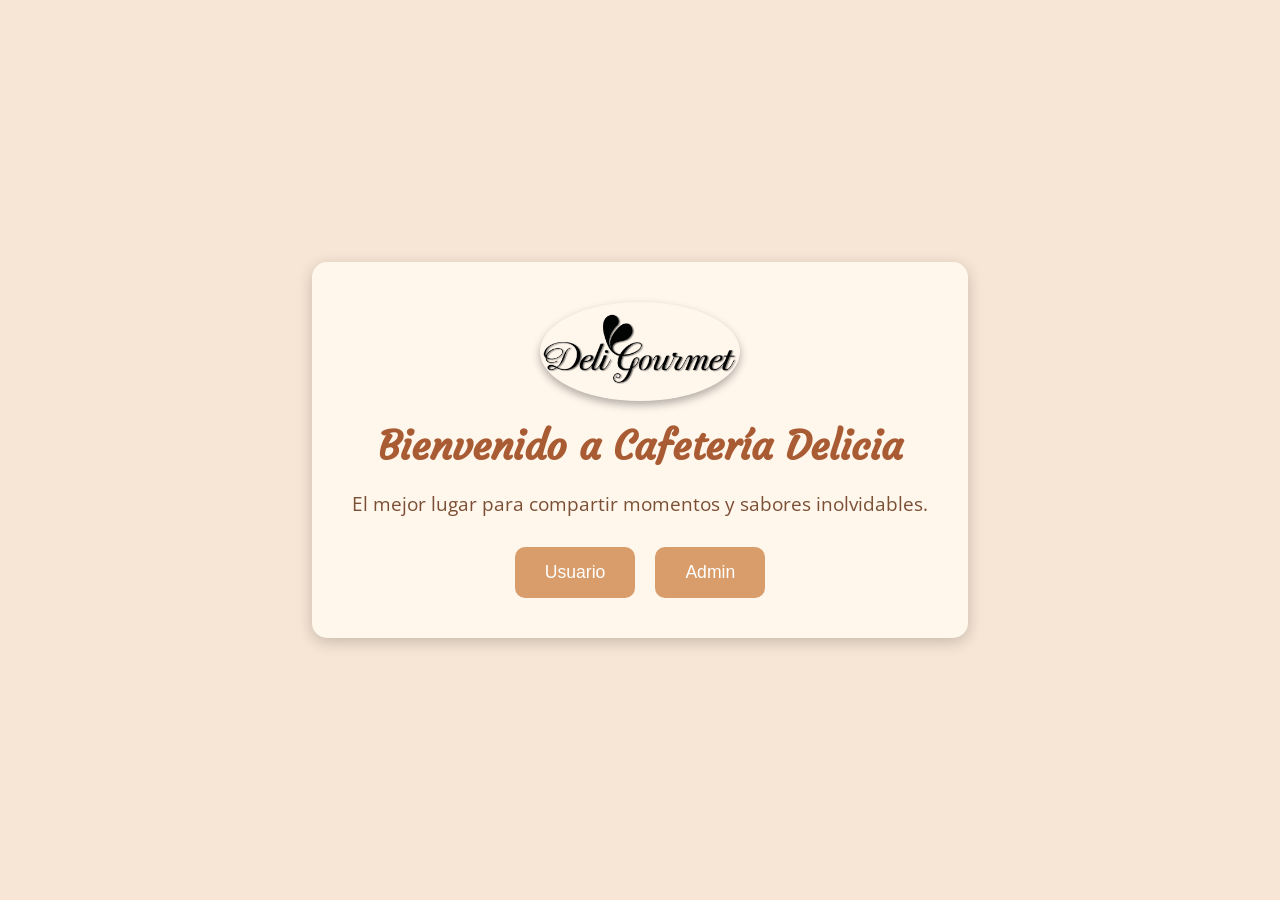
<file: DELYGOURMET/Users/index.html>
<!DOCTYPE html>
<html lang="es">
<head>
    <meta charset="UTF-8">
    <meta name="viewport" content="width=device-width, initial-scale=1.0">
    <title>Cafetería Delicia - Página de Inicio</title>
    <link rel="stylesheet" href="incio.css">
    <link href="https://fonts.googleapis.com/css2?family=Courgette&family=Open+Sans:wght@300;400&display=swap" rel="stylesheet"> <!-- Tipografía amigable -->
</head>
<body>
    <div class="container">
        <div class="logo-container">
            <img src="./img/Deli_Logo.png" alt="Logo de la cafetería" class="logo">
        </div>
        <div class="welcome-text">
            <h1>Bienvenido a Cafetería Delicia</h1>
            <p>El mejor lugar para compartir momentos y sabores inolvidables.</p>
        </div>
        <div class="buttons">
            <button class="btn" onclick="window.location.href='Inicio_Principal.html'">Usuario</button>
            <button class="btn" onclick="window.location.href='Login_Admin.html'">Admin</button>
        </div>
    </div>
</body>
</html>
</file>
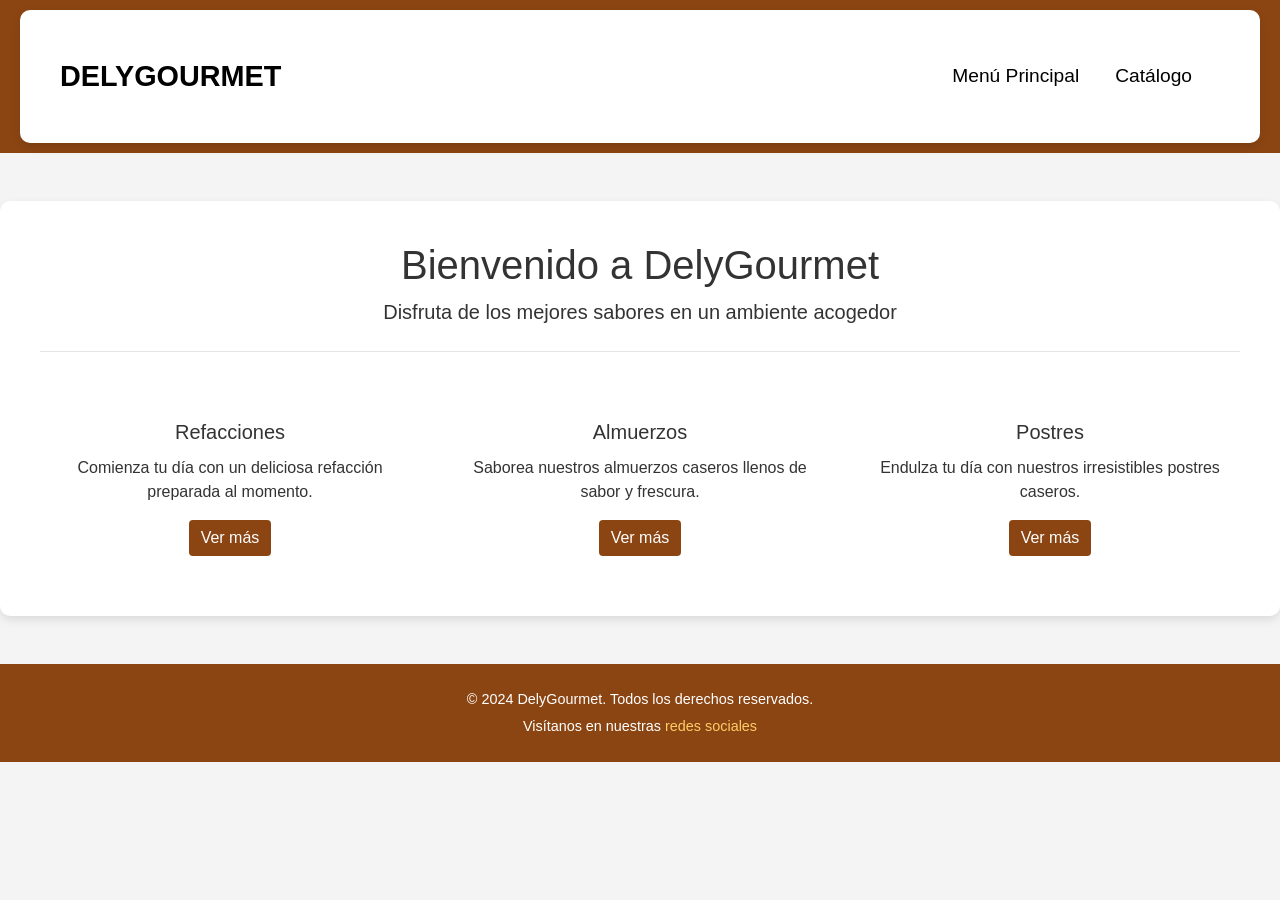
<file: DELYGOURMET/Users/Inicio_Principal.html>
<!DOCTYPE html>
<html lang="es">
<head>
    <meta charset="UTF-8">
    <meta name="viewport" content="width=device-width, initial-scale=1.0">
    <title>Cafetería DelyGourmet</title>
    <link rel="stylesheet" href="https://stackpath.bootstrapcdn.com/bootstrap/4.5.0/css/bootstrap.min.css">
    <link rel="stylesheet" href="Inicio_Principal.css">
</head>
<body>

  <nav class="navbar navbar-expand-lg">
    <div class="container-fluid">
      <a class="navbar-brand" href="index.html">DelyGourmet</a>
      <button class="navbar-toggler" type="button" data-bs-toggle="collapse" data-bs-target="#navbarNavDropdown" aria-controls="navbarNavDropdown" aria-expanded="false" aria-label="Toggle navigation">
        <span class="navbar-toggler-icon"></span>
      </button>
      <div class="collapse navbar-collapse" id="navbarNavDropdown">
        <ul class="navbar-nav ml-auto">
          <li class="nav-item">
            <a class="nav-link" href="Inicio_Principal.html">Menú Principal</a>
          </li>
          <li class="nav-item">
            <a class="nav-link" href="catalogo.html">Catálogo</a>
          </li>
        </ul>
      </div>
    </div>
  </nav>

  <!-- Sección principal -->
  <div class="container-fluid text-center mt-5">
    <h1>Bienvenido a DelyGourmet</h1>
    <p class="lead">Disfruta de los mejores sabores en un ambiente acogedor</p>
    <hr class="my-4">

    <!-- Menú destacado -->
    <div class="row mt-5">
      <div class="col-md-4">
        <div class="card">
          <div class="card-body">
            <h5 class="card-title">Refacciones</h5>
            <p class="card-text">Comienza tu día con un deliciosa refacción preparada al momento.</p>
            <a href="catalogo.html" class="btn btn-primary">Ver más</a>
          </div>
        </div>
      </div>
      <div class="col-md-4">
        <div class="card">
          <div class="card-body">
            <h5 class="card-title">Almuerzos</h5>
            <p class="card-text">Saborea nuestros almuerzos caseros llenos de sabor y frescura.</p>
            <a href="catalogo.html" class="btn btn-primary">Ver más</a>
          </div>
        </div>
      </div>
      <div class="col-md-4">
        <div class="card">
          <div class="card-body">
            <h5 class="card-title">Postres</h5>
            <p class="card-text">Endulza tu día con nuestros irresistibles postres caseros.</p>
            <a href="catalogo.html" class="btn btn-primary">Ver más</a>
          </div>
        </div>
      </div>
    </div>
  </div>

  <!-- Pie de página -->
  <footer class="text-center mt-5">
    <p>&copy; 2024 DelyGourmet. Todos los derechos reservados.</p>
    <p>Visítanos en nuestras <a href="#">redes sociales</a></p>
  </footer>

  <script src="https://code.jquery.com/jquery-3.5.1.slim.min.js"></script>
  <script src="https://stackpath.bootstrapcdn.com/bootstrap/4.5.0/js/bootstrap.min.js"></script>
</body>
</html>
</file>
<file: DELYGOURMET/Users/incio.css>
/* Estilos generales */
body {
    font-family: 'Open Sans', sans-serif;
    background-color: #f7e6d5; /* Color cálido de fondo */
    margin: 0;
    padding: 0;
    display: flex;
    justify-content: center;
    align-items: center;
    height: 100vh;
}

/* Contenedor principal */
.container {
    text-align: center;
    background-color: #fff6ec;
    padding: 40px;
    border-radius: 15px;
    box-shadow: 0 4px 15px rgba(0, 0, 0, 0.2);
    transition: transform 0.4s ease;
    animation: popUp 1s ease forwards;
}

@keyframes popUp {
    from {
        transform: scale(0.8);
        opacity: 0;
    }
    to {
        transform: scale(1);
        opacity: 1;
    }
}

/* Logo de la cafetería */
.logo-container {
    display: flex;
    justify-content: center;
    margin-bottom: 20px;
}

.logo {
    max-width: 200px;
    border-radius: 50%;
    box-shadow: 0 4px 8px rgba(0, 0, 0, 0.3);
    animation: bounceIn 1.2s ease; /* Animación para la entrada del logo */
}

@keyframes bounceIn {
    0% {
        transform: scale(0.5);
        opacity: 0;
    }
    60% {
        transform: scale(1.2);
        opacity: 1;
    }
    100% {
        transform: scale(1);
    }
}

/* Texto de bienvenida */
.welcome-text h1 {
    font-family: 'Courgette', cursive;
    color: #a95c34; /* Color café para dar un toque cálido */
    font-size: 2.5rem;
    margin: 10px 0;
}

.welcome-text p {
    color: #7b4f34;
    font-size: 1.2rem;
    margin-bottom: 30px;
}

/* Botones */
.buttons {
    display: flex;
    justify-content: center;
    gap: 20px;
}

.btn {
    background-color: #d89d6a; /* Color cálido y amigable */
    color: white;
    border: none;
    padding: 15px 30px;
    font-size: 1.1rem;
    border-radius: 10px;
    cursor: pointer;
    transition: background-color 0.3s, transform 0.3s ease;
}

.btn:hover {
    background-color: #a96e4b; /* Color de hover más oscuro */
    transform: translateY(-5px); /* Efecto de elevación al hacer hover */
}

.btn:active {
    transform: translateY(2px); /* Botón presionado */
}

/* Media Queries (Responsive Design) */
@media (max-width: 768px) {
    .btn {
        padding: 10px 20px;
        font-size: 1rem;
    }

    .logo {
        max-width: 150px;
    }

    .welcome-text h1 {
        font-size: 2rem;
    }

    .welcome-text p {
        font-size: 1rem;
    }
}
</file>
<file: DELYGOURMET/Users/Inicio_Principal.css>
/* Estilos generales */
        body {
            font-family: Arial, sans-serif;
            background-color: #f4f4f4;
            margin: 0;
            padding: 0;
            color: #333;
        }

        /* Navbar */
        .navbar {
            background-color: #8B4513; /* Fondo marrón para darle un ambiente cálido */
            padding: 10px 20px;
        }

        .navbar-brand {
            color: #000000 !important;
            font-size: 1.8rem;
            font-weight: bold;
            text-transform: uppercase;
        }

        .navbar-nav .nav-link {
            color: #000000 !important;
            font-size: 1.2rem;
            margin-right: 20px;
            transition: color 0.3s ease;
        }

        .navbar-nav .nav-link:hover {
            color: #ffcc66 !important; /* Color amarillo suave al pasar el ratón */
        }

        .navbar-nav .nav-item.active .nav-link {
            color: #ffcc66 !important;
        }

        /* Efectos de hover en las tarjetas */
        .card {
            border: none;
            transition: transform 0.3s ease, box-shadow 0.3s ease;
        }

        .card:hover {
            transform: scale(1.05); /* Efecto de agrandar ligeramente al pasar el ratón */
            box-shadow: 0 4px 15px rgba(0, 0, 0, 0.2); /* Sombra suave */
        }

        /* Botones */
        .btn-primary {
            background-color: #8B4513;
            border: none;
            transition: background-color 0.3s ease;
        }

        .btn-primary:hover {
            background-color: #A0522D; /* Cambia a un marrón más claro */
        }

        /* Sección principal */
        .container-fluid {
            background-color: #fff;
            padding: 40px;
            border-radius: 10px;
            box-shadow: 0 4px 10px rgba(0, 0, 0, 0.1);
        }

        /* Footer */
        footer {
            background-color: #8B4513;
            color: #ffffff;
            text-align: center;
            padding: 20px 0;
            margin-top: 30px;
        }

        footer p {
            margin: 5px 0;
            font-size: 0.9rem;
        }

        footer a {
            color: #ffcc66;
            text-decoration: none;
        }

        footer a:hover {
            text-decoration: underline;
        }
</file>
